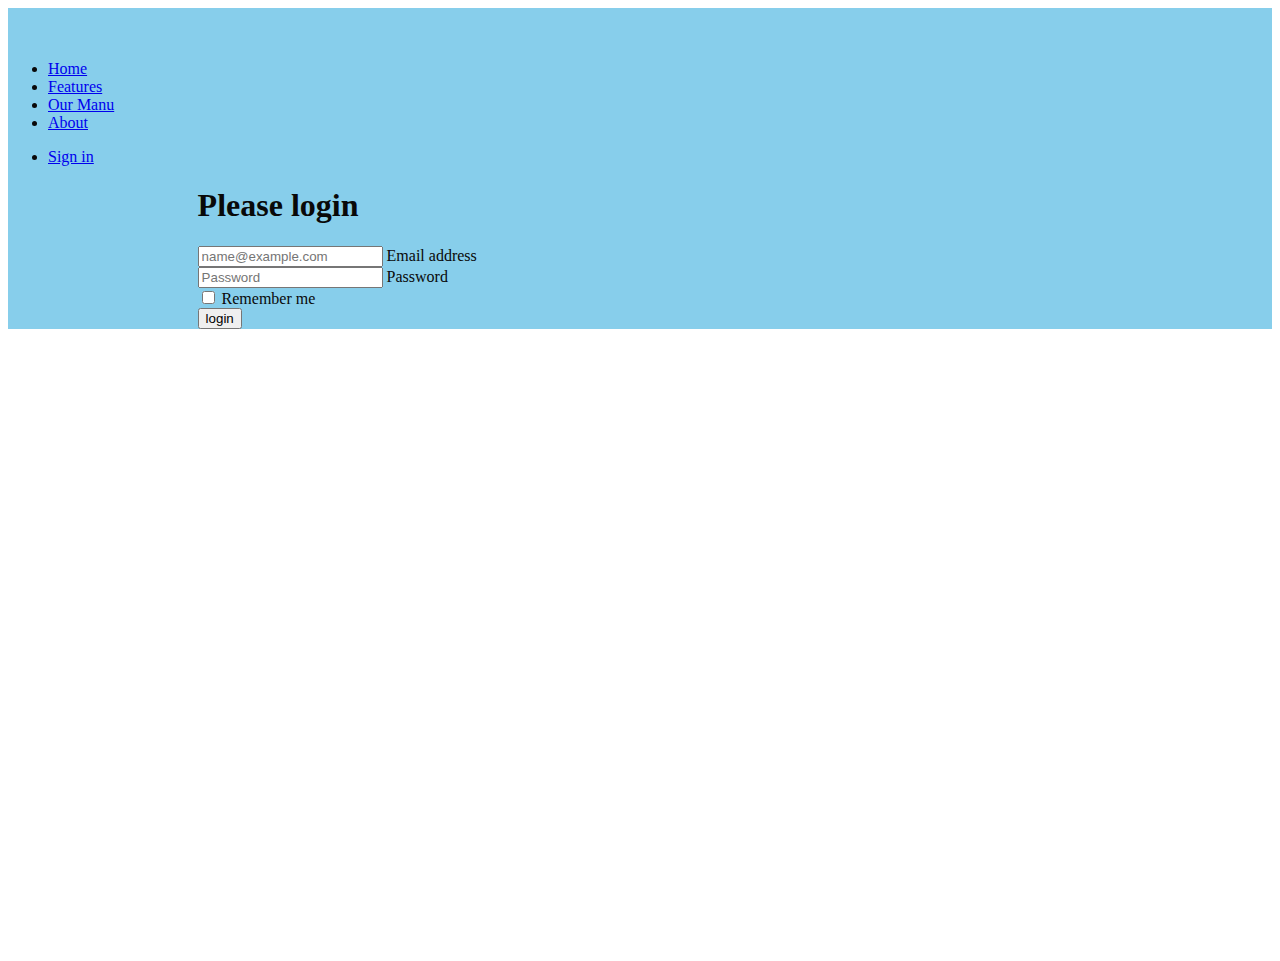
<file: login in.html>
<!DOCTYPE html>
<html lang="en">
<head>
    <meta charset="UTF-8">
    <meta name="viewport" content="width=device-width, initial-scale=1.0">
    <title>login in</title>
    <style>
      
      .main{

        background-color: skyblue;/*linear-gradient(300deg, #6cb3cb, hsl(206, 72%, 45%), hwb(172 57% 8%)); */
        background-size: 100%;
        animation: gradient-animation 18s ease infinite;
        width: 100%;
        /* background-image : linear-gradient(rgba(18, 170, 235, 0.5)5%,rgba(96, 160, 245, 0.941)20%,#f1bdc5,rgb(13, 234, 215)70%,white,rgb(240, 240, 93));url(p1.jpg);8 */
        background-position: center;
        background-size: cover;
        color:rgb(9, 9, 9);
        width: 100%;
        height:100%;
    
}
    </style>
    <link href="https://cdn.jsdelivr.net/npm/bootstrap@5.3.1/dist/css/bootstrap.min.css" rel="stylesheet" integrity="sha384-4bw+/aepP/YC94hEpVNVgiZdgIC5+VKNBQNGCHeKRQN+PtmoHDEXuppvnDJzQIu9" crossorigin="anonymous">
    <script src="https://cdn.jsdelivr.net/npm/bootstrap@5.3.1/dist/js/bootstrap.bundle.min.js" integrity="sha384-HwwvtgBNo3bZJJLYd8oVXjrBZt8cqVSpeBNS5n7C8IVInixGAoxmnlMuBnhbgrkm" crossorigin="anonymous"></script>
</head>
<body>
  <div class="main"> 
    <header class="p-3 bg-skyblue text-white">
        <div class="container">
            <div class="d-flex flex-wrap align-items-center justify-content-center justify-content-lg-start">
                <a href="/" class="d-flex align-items-center mb-2 mb-lg-0 text-white text-decoration-none">
                <svg class="bi me-2" width="40" height="32" role="img" aria-label="Bootstrap"><use xlink:href="#bootstrap"></use></svg>
                </a>
        
                <ul class="nav col-12 col-lg-auto me-lg-auto mb-2 justify-content-center mb-md-0">
                <li><a href="index.html" class="nav-link px-2 text-white">Home</a></li>
                <li><a href="#" class="nav-link px-2 text-white">Features</a></li>
                <li><a href="our Menu.html" class="nav-link px-2 text-white">Our Manu</a></li>
                <li><a href="index1.html" class="nav-link px-2 text-white">About</a></li>
                </ul>
                <ul class="nav col-12 col-lg-auto me-lg-auto mb-2 my-3 justify-content-center mb-md-0">
                  <!-- <li><a href="login in.html" class="nav-link px-2 text-white">Login</a></li> -->
                  <li><a href="Sign In.html" class="nav-link px-2 text-white">Sign in</a></li>
              </ul>
            
            </div>
        </div>
      </header>  
        <div class="container mt-5 pt-5">
            <div class="row">
                <div class="col-12 col-sm-8 col-md-6 n-auto " style="margin-bottom: 50%; margin-left: 15%; width: 50% ;" >
                    <div class="card">
                        <div class="card-body">
                            <form action="#">
                                
                                <h1 class="h3 mb-3 fw-normal">Please login</h1>
                            
                                <div class="form-floating my-3">
                                  <input type="email" class="form-control" id="floatingInput" placeholder="name@example.com">
                                  <label for="floatingInput">Email address</label>
                                </div>
                                <div class="form-floating my-3">
                                  <input type="password" class="form-control" id="floatingPassword" placeholder="Password">
                                  <label for="floatingPassword">Password</label>
                                </div>
                                <div class="form-check text-start my-3">
                                  <input class="form-check-input" type="checkbox" value="remember-me" id="flexCheckDefault">
                                  <label class="form-check-label" for="flexCheckDefault">
                                    Remember me
                                  </label>
                                </div>
                                <button class="btn btn-primary w-100 py-2" type="submit">login</button>
                                <!-- <p class="mt-5 mb-3 text-body-secondary "style=margin-left:100px"   ">© 2022–2023</p> -->
                              </form>
                        </div>
                    </div>
                </div>
            </div>
            
        </div>
    
      
  </div> 
</body>
</html>
</file>
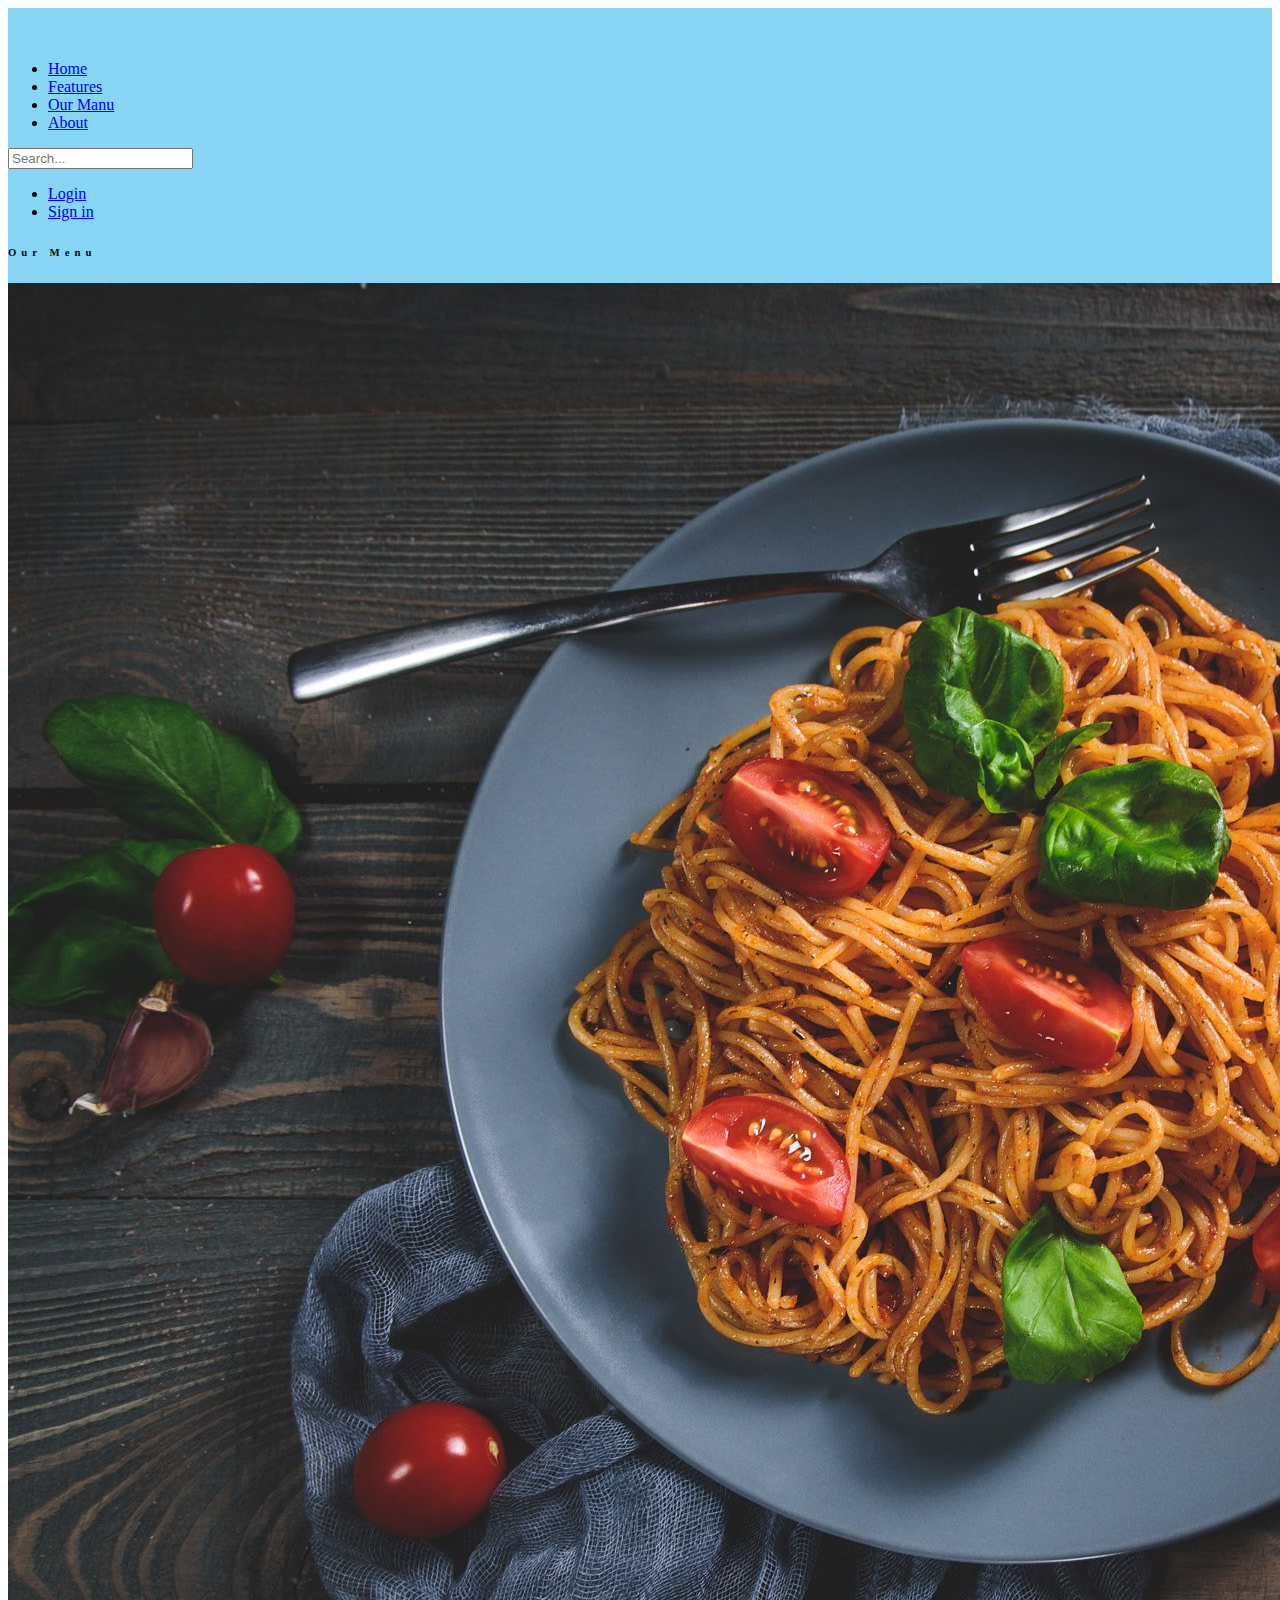
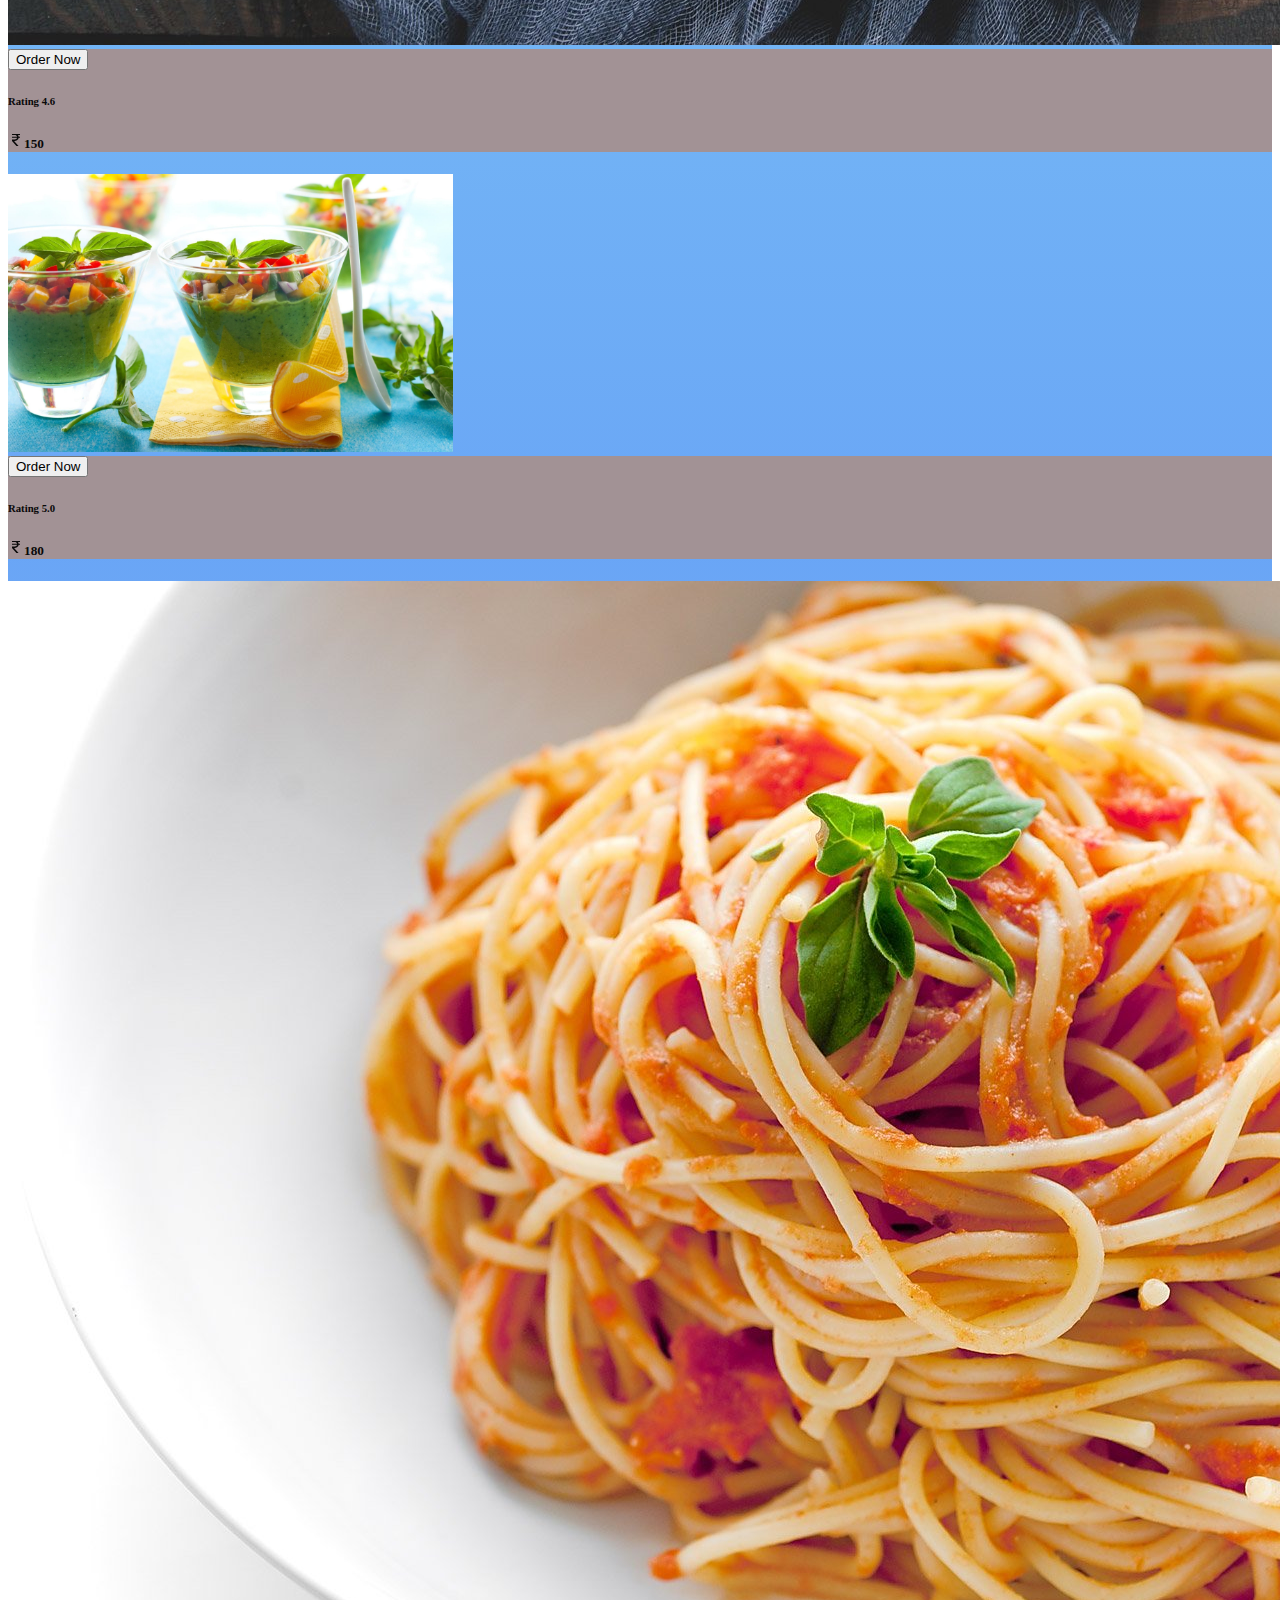
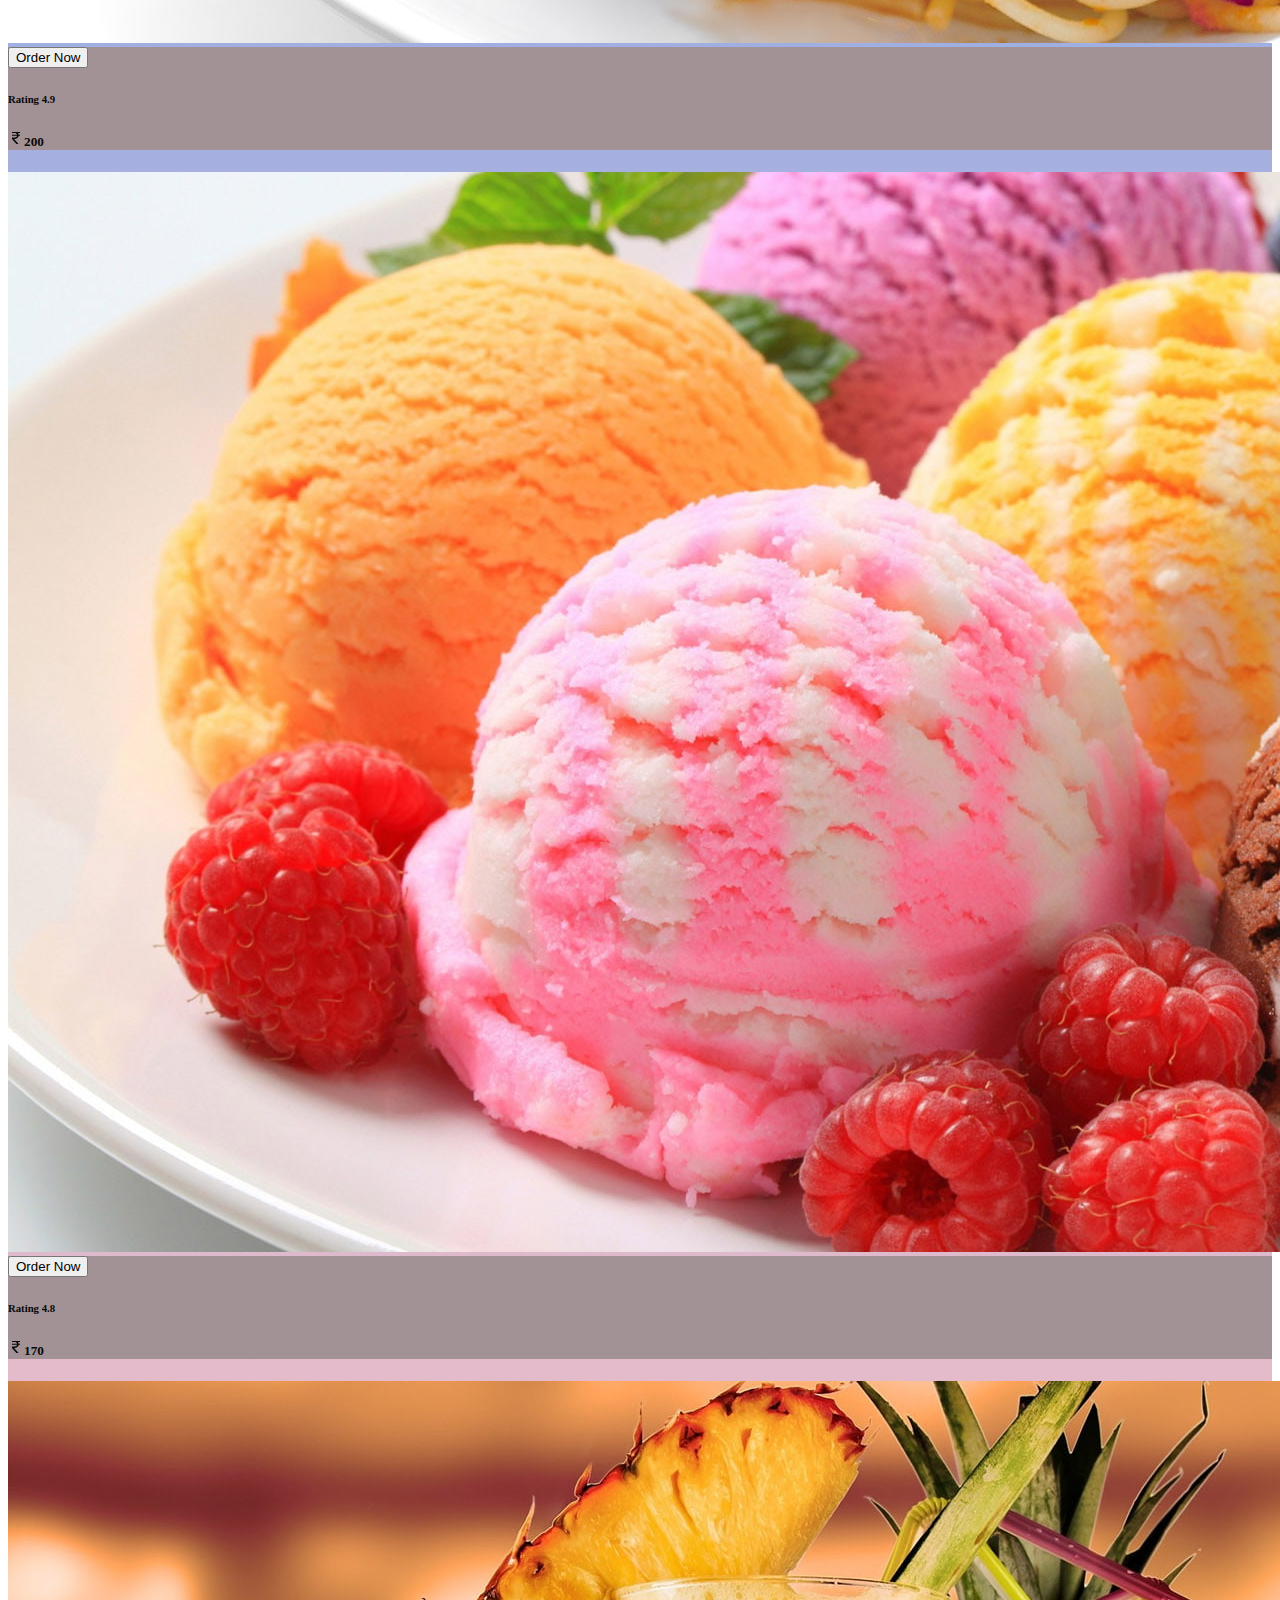
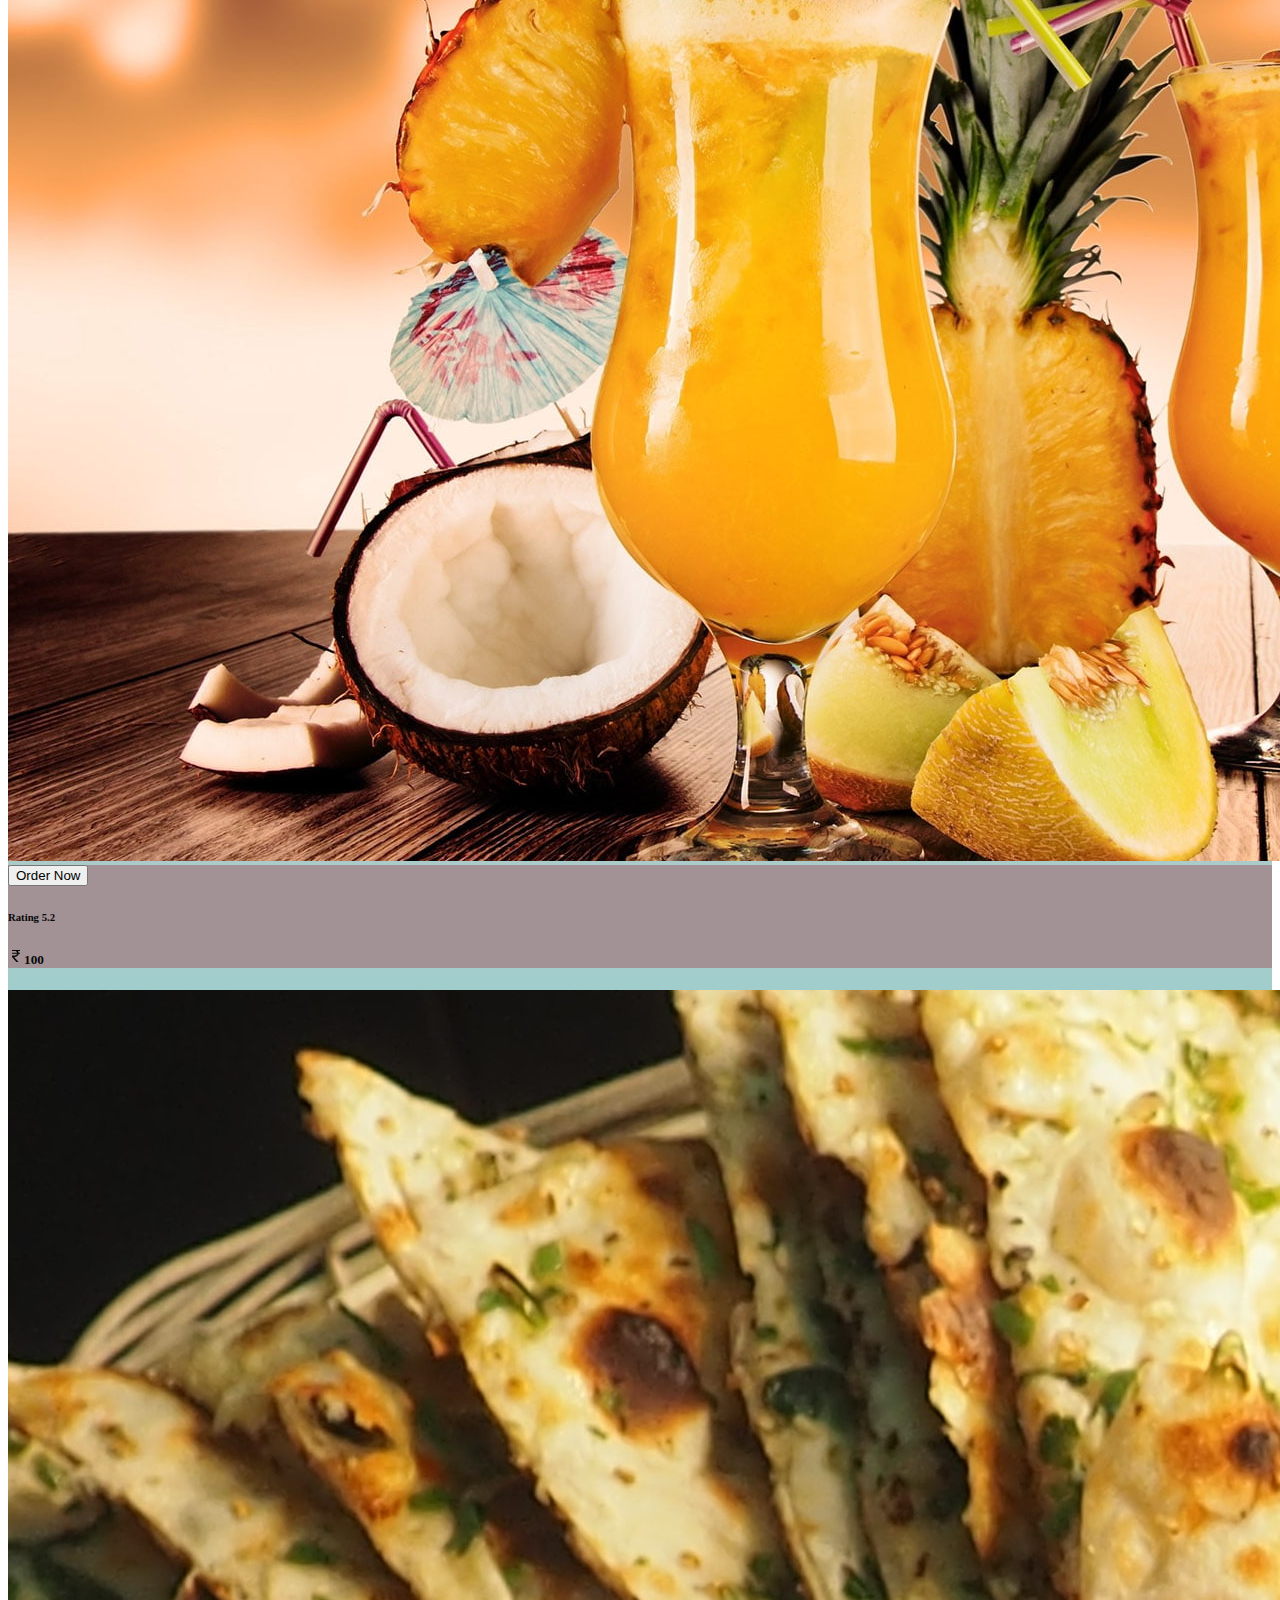
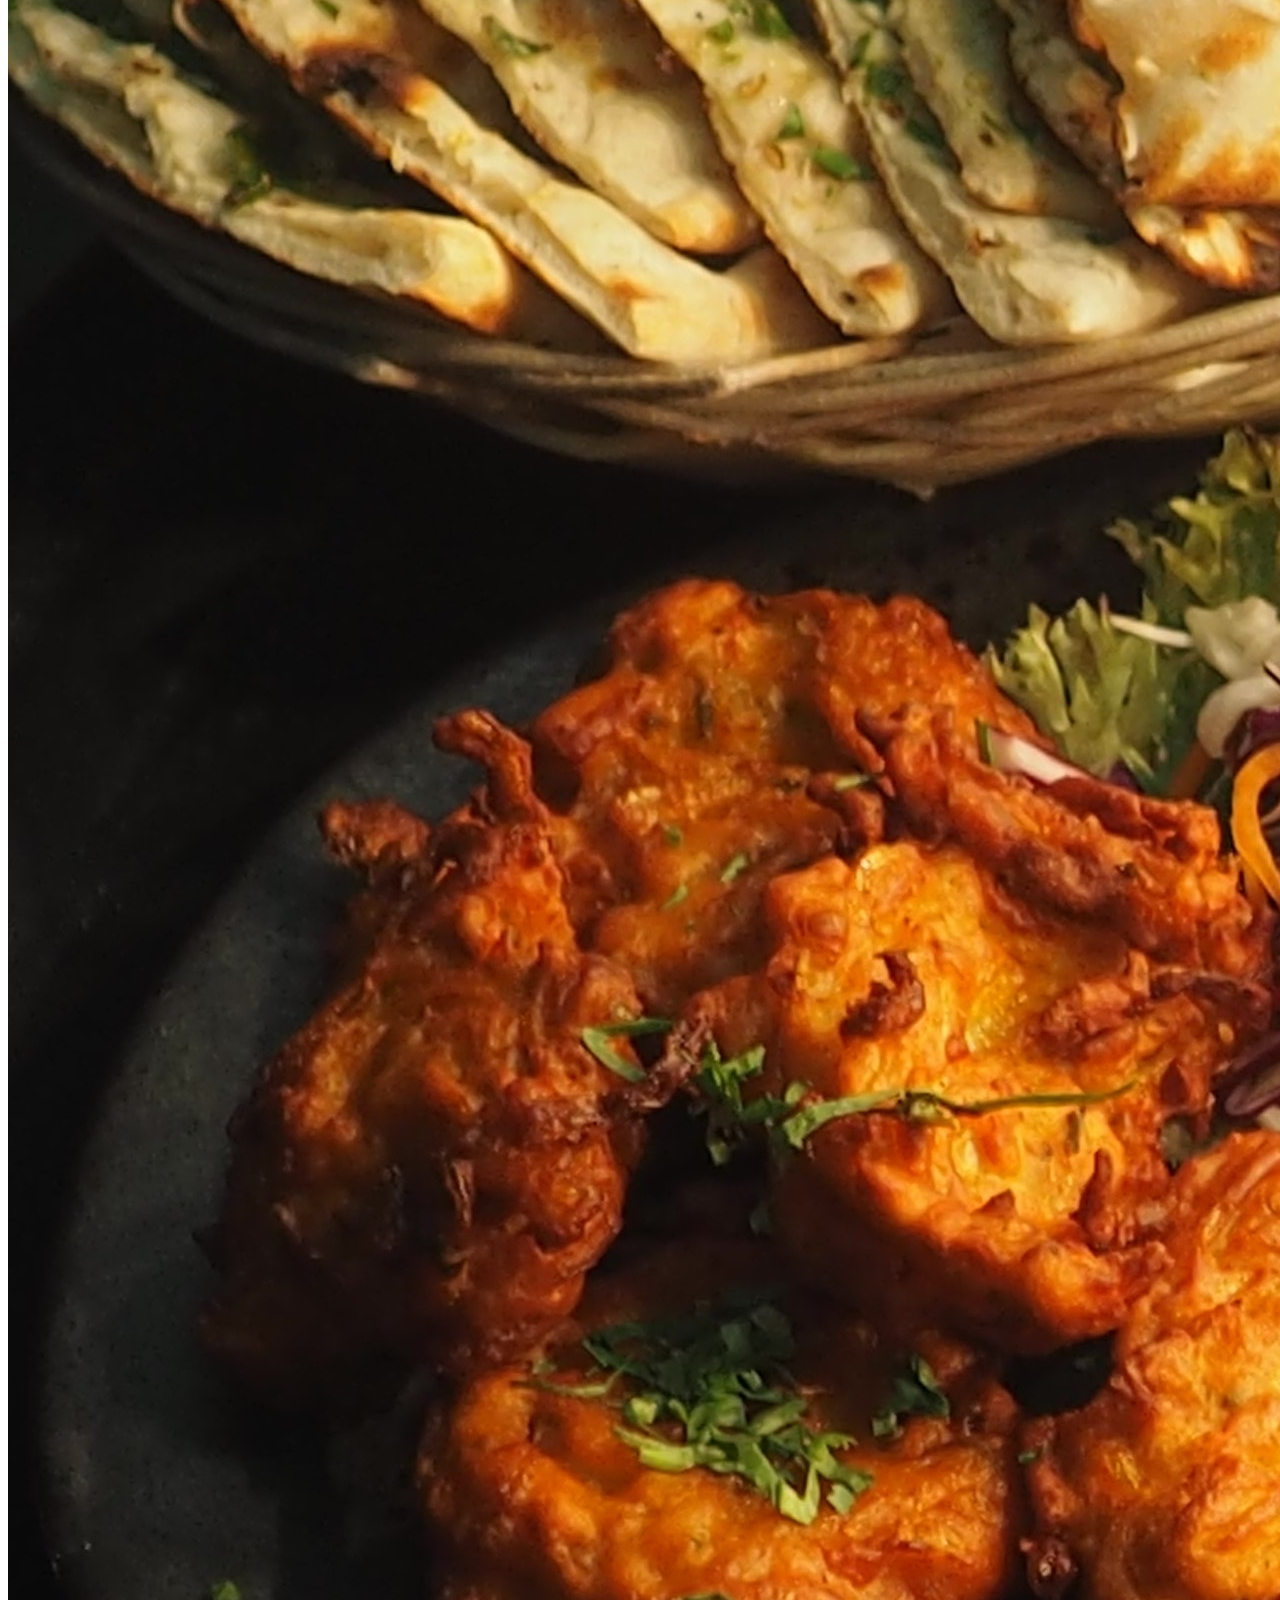
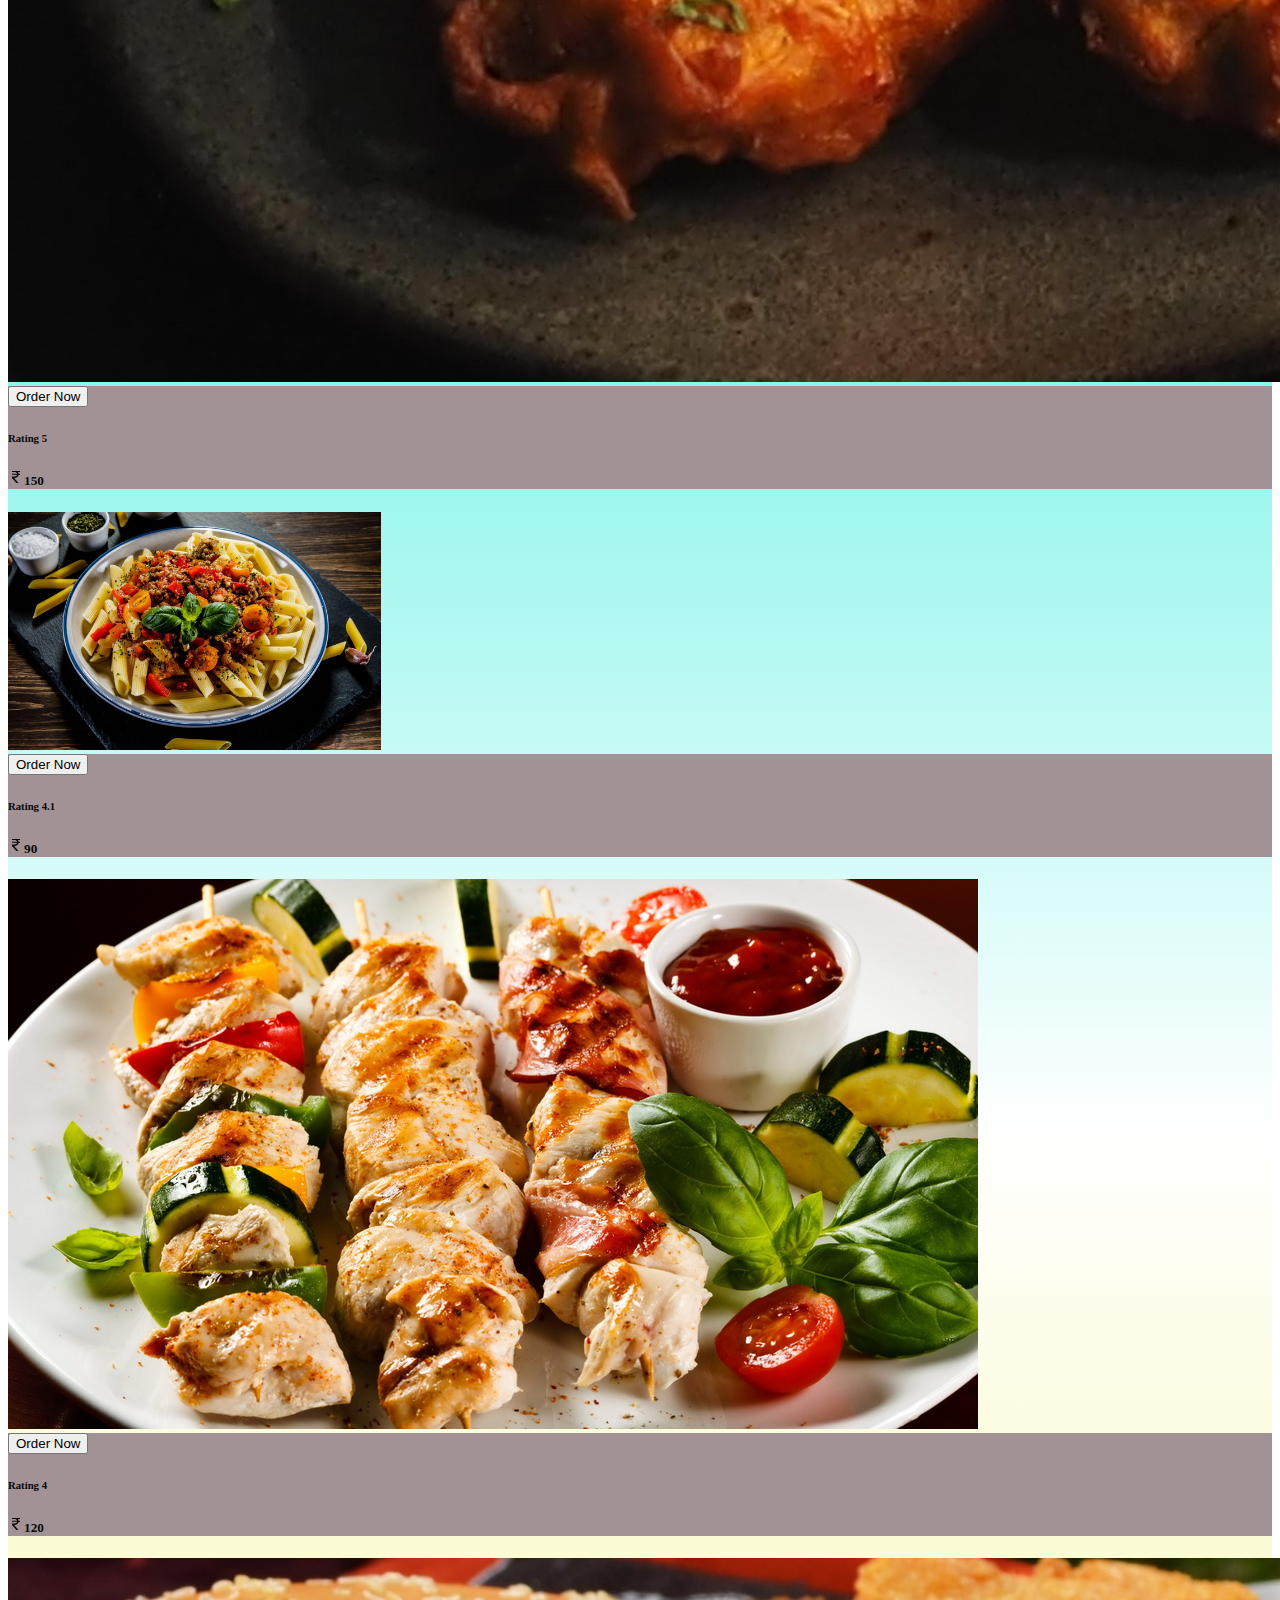
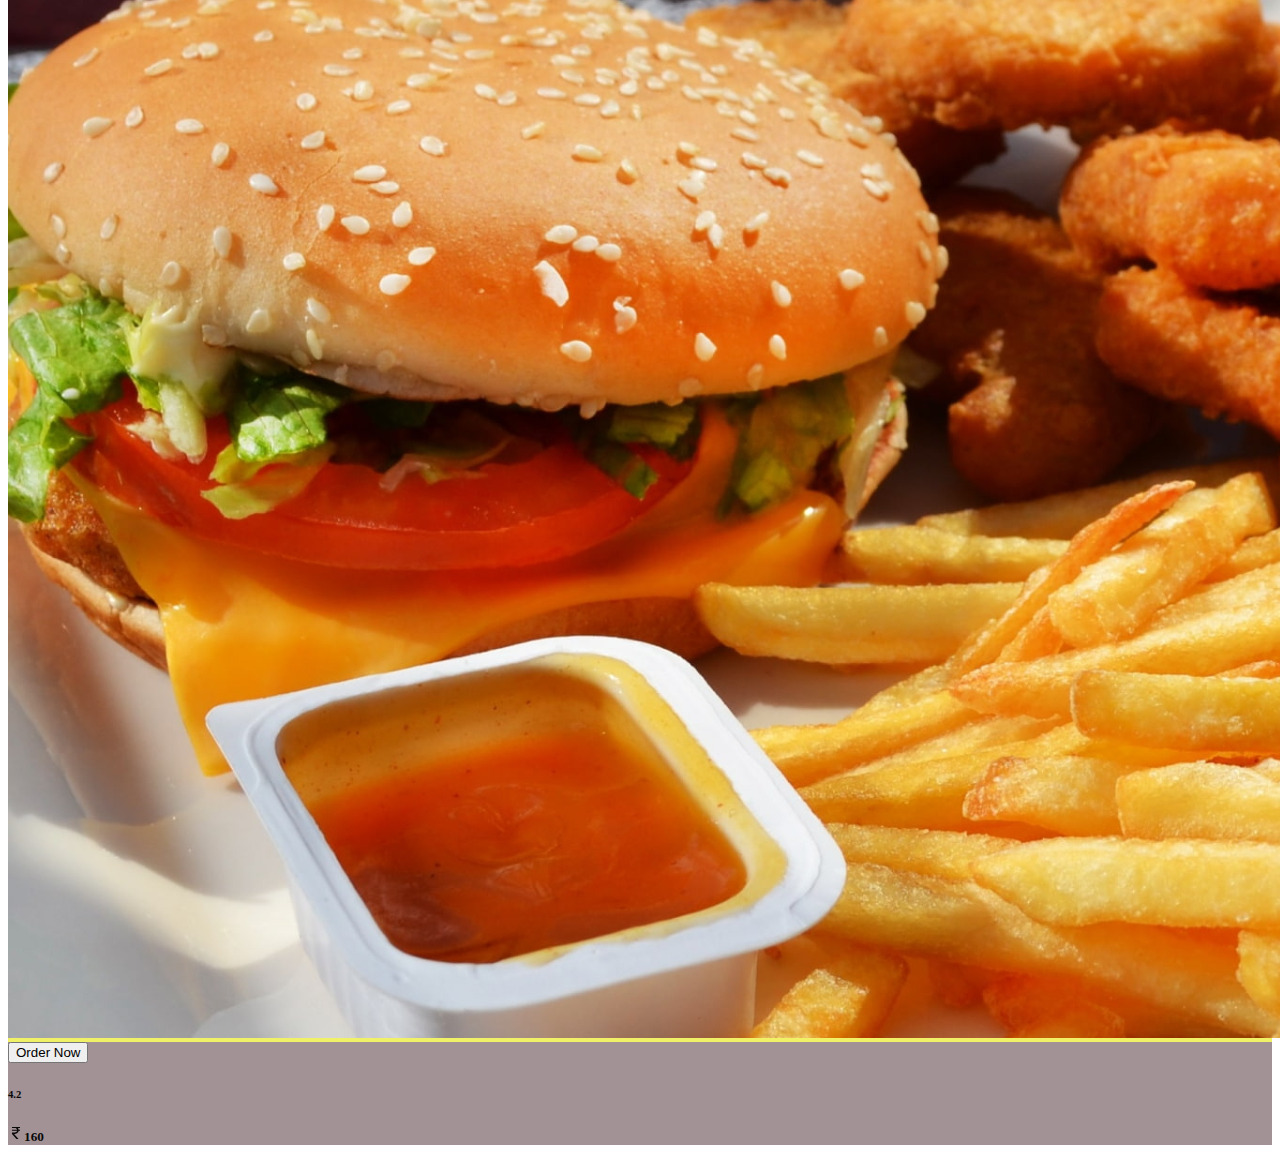
<file: our Menu.html>
<!DOCTYPE html>
<html lang="en">
<head>
    <meta charset="UTF-8">
    <meta name="viewport" content="width=device-width, initial-scale=1.0">
    <title>Our Manu</title>
    <!-- <link rel="stylesheet" href="FoodOrderstyle.css"> -->
    <link href="https://cdn.jsdelivr.net/npm/bootstrap@5.3.1/dist/css/bootstrap.min.css" rel="stylesheet" integrity="sha384-4bw+/aepP/YC94hEpVNVgiZdgIC5+VKNBQNGCHeKRQN+PtmoHDEXuppvnDJzQIu9" crossorigin="anonymous">
    <script src="https://cdn.jsdelivr.net/npm/bootstrap@5.3.1/dist/js/bootstrap.bundle.min.js" integrity="sha384-HwwvtgBNo3bZJJLYd8oVXjrBZt8cqVSpeBNS5n7C8IVInixGAoxmnlMuBnhbgrkm" crossorigin="anonymous"></script>
    <style>
        .main{
            background: linear-gradient(300deg, #6cb3cb, hsl(206, 72%, 45%), hwb(172 57% 8%));
            background-size: 100%;
            animation: gradient-animation 18s ease infinite;
            width: 100%;
            background-image : linear-gradient(rgba(18, 170, 235, 0.5)5%,rgba(96, 160, 245, 0.941)20%,#f1bdc5,rgb(13, 234, 215)70%,white,rgb(240, 240, 93));/*url(p1.jpg);8*/
            background-position: center;
            background-size: cover;
            color:rgb(9, 9, 9);
            /* width: 100% */
            /* height: 100%; */
            
        }
        
        .img-fluid{
            /* border-radius: 20%; */
            background-color: #1b92ba;
            }
            .p-4
            {
            background-color: #a29295;
            /* border-bottom-left-radius: 10%;
            border-bottom-right-radius: 10%; */
            }
            /* .col-lg-4{
            border-radius: 20%;
            }
            .package-item{
            border-radius: 20%;
            } */
    </style>
</head>
<body>

    <div class="main"> 
        <header class="p-3 bg-skyblue text-white">
            <div class="container">
                <div class="d-flex flex-wrap align-items-center justify-content-center justify-content-lg-start">
                    <a href="/" class="d-flex align-items-center mb-2 mb-lg-0 text-white text-decoration-none">
                    <svg class="bi me-2" width="40" height="32" role="img" aria-label="Bootstrap"><use xlink:href="#bootstrap"></use></svg>
                    </a>
            
                    <ul class="nav col-12 col-lg-auto me-lg-auto mb-2 justify-content-center mb-md-0">
                    <li><a href="index.html" class="nav-link px-2 text-white">Home</a></li>
                    <li><a href="#" class="nav-link px-2 text-white">Features</a></li>
                    <li><a href="our Menu.html" class="nav-link px-2 text-white">Our Manu</a></li>
                    <li><a href="index1.html" class="nav-link px-2 text-white">About</a></li>
                    </ul>
            
                    <form class="col-12 col-lg-auto mb-3 mb-lg-0 me-lg-3 my-3">
                    <input type="search" class="form-control form-control-dark" placeholder="Search..." aria-label="Search">
                    </form>
            
                    <ul class="nav col-12 col-lg-auto me-lg-auto mb-2 my-3 justify-content-center mb-md-0">
                        <li><a href="login in.html" class="nav-link px-2 text-white">Login</a></li>
                        <li><a href="Sign In.html" class="nav-link px-2 text-white">Sign in</a></li>
                    </ul>
                </div>
            </div>
            
            <div class="container-fluid py-2" >
                <div class="container pt-5 pb-3">
                    <div class="text-center mb-3 pb-3">
                        <h6 class="text-primary text-uppercase" style="letter-spacing: 5px;">Our Menu</h6>
                    </div>
                    <div class="row">
                        <div class="col-lg-4 col-md-6 mb-4">
                            <div class="package-item bg-white  mb-2">
                                <img class="img-fluid" src="images/p1.jpg" alt="" style="height: 289">
                                <div class="p-4">
                                    <div class="border-top mt-4 pt-4">
                                        <div class="d-flex justify-content-between">
                                            <button type="button" class="btn btn-danger">Order Now </button>
                                            <h6 class="m-0"><i class="fa fa-star text-primary mr-2"></i>Rating 4.6</h6>
                                            <h5 class="m-0"><svg xmlns="http://www.w3.org/2000/svg" width="16" height="16" fill="currentColor" class="bi bi-currency-rupee" viewBox="0 0 16 16">
                                                <path d="M4 3.06h2.726c1.22 0 2.12.575 2.325 1.724H4v1.051h5.051C8.855 7.001 8 7.558 6.788 7.558H4v1.317L8.437 14h2.11L6.095 8.884h.855c2.316-.018 3.465-1.476 3.688-3.049H12V4.784h-1.345c-.08-.778-.357-1.335-.793-1.732H12V2H4v1.06Z"/>
                                            </svg>150</h5>
                                        </div>
                                    </div>
                                </div>
                            </div>
                        </div>
                        <div class="col-lg-4 col-md-6 mb-4">
                            <div class="package-item bg-white mb-2">
                                <img class="img-fluid" src="images/F11.jpg" alt="" style="height: 278px;">
                                <div class="p-4">
                                    <div class="border-top mt-4 pt-4">
                                        <div class="d-flex justify-content-between">
                                            <button type="button" class="btn btn-danger">Order Now </button>
                                            <h6 class="m-0"><i class="fa fa-star text-primary mr-2"></i>Rating 5.0</h6>
                                            <h5 class="m-0"><svg xmlns="http://www.w3.org/2000/svg" width="16" height="16" fill="currentColor" class="bi bi-currency-rupee" viewBox="0 0 16 16">
                                                <path d="M4 3.06h2.726c1.22 0 2.12.575 2.325 1.724H4v1.051h5.051C8.855 7.001 8 7.558 6.788 7.558H4v1.317L8.437 14h2.11L6.095 8.884h.855c2.316-.018 3.465-1.476 3.688-3.049H12V4.784h-1.345c-.08-.778-.357-1.335-.793-1.732H12V2H4v1.06Z"/>
                                            </svg>180</h5>
                                        </div>
                                    </div>
                                </div>
                            </div>
                        </div>
                        <div class="col-lg-4 col-md-6 mb-4">
                            <div class="package-item bg-white mb-2">
                                <img class="img-fluid" src="images/p3.jpg" alt="" style="height: 289">
                                <div class="p-4">
                                    <div class="border-top mt-4 pt-4">
                                        <div class="d-flex justify-content-between">
                                            <button type="button" class="btn btn-danger">Order Now </button>
                                            <h6 class="m-0"><i class="fa fa-star text-primary mr-2"></i>Rating 4.9 </h6>
                                            <h5 class="m-0"><svg xmlns="http://www.w3.org/2000/svg" width="16" height="16" fill="currentColor" class="bi bi-currency-rupee" viewBox="0 0 16 16">
                                                <path d="M4 3.06h2.726c1.22 0 2.12.575 2.325 1.724H4v1.051h5.051C8.855 7.001 8 7.558 6.788 7.558H4v1.317L8.437 14h2.11L6.095 8.884h.855c2.316-.018 3.465-1.476 3.688-3.049H12V4.784h-1.345c-.08-.778-.357-1.335-.793-1.732H12V2H4v1.06Z"/>
                                              </svg>200</h5>
                                        </div>
                                    </div>
                                </div>
                            </div>
                        </div>
                        <div class="col-lg-4 col-md-6 mb-4">
                            <div class="package-item bg-white mb-2">
                                <img class="img-fluid" src="images/F4.jpg" alt="" style="height: 289">
                                <div class="p-4">
                                    <div class="border-top mt-4 pt-4">
                                        <div class="d-flex justify-content-between">
                                            <button type="button" class="btn btn-danger">Order Now </button>
                                            <h6 class="m-0"><i class="fa fa-star text-primary mr-2"></i>Rating 4.8 </h6>
                                            <h5 class="m-0"><svg xmlns="http://www.w3.org/2000/svg" width="16" height="16" fill="currentColor" class="bi bi-currency-rupee" viewBox="0 0 16 16">
                                                <path d="M4 3.06h2.726c1.22 0 2.12.575 2.325 1.724H4v1.051h5.051C8.855 7.001 8 7.558 6.788 7.558H4v1.317L8.437 14h2.11L6.095 8.884h.855c2.316-.018 3.465-1.476 3.688-3.049H12V4.784h-1.345c-.08-.778-.357-1.335-.793-1.732H12V2H4v1.06Z"/>
                                            </svg>170</h5>
                                        </div>
                                    </div>
                                </div>
                            </div>
                        </div>
                        <div class="col-lg-4 col-md-6 mb-4">
                            <div class="package-item bg-white mb-2">
                                <img class="img-fluid" src="images/F5.jpg" alt="" style="height: 289">
                                <div class="p-4">
                                    <div class="border-top mt-4 pt-4">
                                        <div class="d-flex justify-content-between">
                                            <button type="button" class="btn btn-danger">Order Now </button>
                                            <h6 class="m-0"><i class="fa fa-star text-primary mr-2"></i>Rating 5.2</h6>
                                            <h5 class="m-0"><svg xmlns="http://www.w3.org/2000/svg" width="16" height="16" fill="currentColor" class="bi bi-currency-rupee" viewBox="0 0 16 16">
                                                <path d="M4 3.06h2.726c1.22 0 2.12.575 2.325 1.724H4v1.051h5.051C8.855 7.001 8 7.558 6.788 7.558H4v1.317L8.437 14h2.11L6.095 8.884h.855c2.316-.018 3.465-1.476 3.688-3.049H12V4.784h-1.345c-.08-.778-.357-1.335-.793-1.732H12V2H4v1.06Z"/>
                                            </svg>100</h5>
                                        </div>
                                    </div>
                                </div>
                            </div>
                        </div>
                        <div class="col-lg-4 col-md-6 mb-4">
                            <div class="package-item bg-white mb-2">
                                <img class="img-fluid" src="images/F01.jpg" alt="" style="height: 289">
                                <div class="p-4">
                                    <div class="border-top mt-4 pt-4">
                                        <div class="d-flex justify-content-between">
                                            <button type="button" class="btn btn-danger">Order Now </button>
                                            <h6 class="m-0"><i class="fa fa-star text-primary mr-2"></i>Rating 5</h6>
                                            <h5 class="m-0"><svg xmlns="http://www.w3.org/2000/svg" width="16" height="16" fill="currentColor" class="bi bi-currency-rupee" viewBox="0 0 16 16">
                                                <path d="M4 3.06h2.726c1.22 0 2.12.575 2.325 1.724H4v1.051h5.051C8.855 7.001 8 7.558 6.788 7.558H4v1.317L8.437 14h2.11L6.095 8.884h.855c2.316-.018 3.465-1.476 3.688-3.049H12V4.784h-1.345c-.08-.778-.357-1.335-.793-1.732H12V2H4v1.06Z"/>
                                            </svg>150</h5>
                                        </div>
                                    </div>
                                </div>
                            </div>
                        </div>
                        <div class="col-lg-4 col-md-6 mb-4">
                            <div class="package-item bg-white mb-2">
                                <img class="img-fluid" src="images/p2.jpg" alt="" style="height: 238px">
                                <div class="p-4">
                                    <div class="border-top mt-4 pt-4">
                                        <div class="d-flex justify-content-between">
                                            <button type="button" class="btn btn-danger">Order Now </button>
                                            <h6 class="m-0"><i class="fa fa-star text-primary mr-2"></i>Rating 4.1</h6>
                                            <h5 class="m-0"><svg xmlns="http://www.w3.org/2000/svg" width="16" height="16" fill="currentColor" class="bi bi-currency-rupee" viewBox="0 0 16 16">
                                                <path d="M4 3.06h2.726c1.22 0 2.12.575 2.325 1.724H4v1.051h5.051C8.855 7.001 8 7.558 6.788 7.558H4v1.317L8.437 14h2.11L6.095 8.884h.855c2.316-.018 3.465-1.476 3.688-3.049H12V4.784h-1.345c-.08-.778-.357-1.335-.793-1.732H12V2H4v1.06Z"/>
                                            </svg>90</h5>
                                        </div>
                                    </div>
                                </div>
                            </div>
                        </div>
                        <div class="col-lg-4 col-md-6 mb-4">
                            <div class="package-item bg-white mb-2">
                                <img class="img-fluid" src="images/F12.jpg" alt="" >
                                <div class="p-4">
                                    <div class="border-top mt-4 pt-4">
                                        <div class="d-flex justify-content-between">
                                            <button type="button" class="btn btn-danger">Order Now </button>
                                            <h6 class="m-0"><i class="fa fa-star text-primary mr-2"></i>Rating 4</h6>
                                            <h5 class="m-0"><svg xmlns="http://www.w3.org/2000/svg" width="16" height="16" fill="currentColor" class="bi bi-currency-rupee" viewBox="0 0 16 16">
                                                <path d="M4 3.06h2.726c1.22 0 2.12.575 2.325 1.724H4v1.051h5.051C8.855 7.001 8 7.558 6.788 7.558H4v1.317L8.437 14h2.11L6.095 8.884h.855c2.316-.018 3.465-1.476 3.688-3.049H12V4.784h-1.345c-.08-.778-.357-1.335-.793-1.732H12V2H4v1.06Z"/>
                                            </svg>120</h5>
                                        </div>
                                    </div>
                                </div>
                            </div>
                        </div>
                        <div class="col-lg-4 col-md-6 mb-4">
                            <div class="package-item bg-white mb-2">
                                <img class="img-fluid" src="images/F111.jpg" alt="">
                                <div class="p-4">
                                    <div class="border-top mt-4 pt-4">
                                        <div class="d-flex justify-content-between">
                                            <button type="button" class="btn btn-danger">Order Now </button>
                                            <h6 class="m-0"><i class="fa fa-star text-primary mr-2"></i>4.2 </h6>
                                            <h5 class="m-0"><svg xmlns="http://www.w3.org/2000/svg" width="16" height="16" fill="currentColor" class="bi bi-currency-rupee" viewBox="0 0 16 16">
                                                <path d="M4 3.06h2.726c1.22 0 2.12.575 2.325 1.724H4v1.051h5.051C8.855 7.001 8 7.558 6.788 7.558H4v1.317L8.437 14h2.11L6.095 8.884h.855c2.316-.018 3.465-1.476 3.688-3.049H12V4.784h-1.345c-.08-.778-.357-1.335-.793-1.732H12V2H4v1.06Z"/>
                                            </svg>160</h5>
                                        </div>
                                    </div>
                                </div>
                            </div>
                        </div>
                    </div>
                </div>
            </div>
        </header>
        
    </div> 
</body>
<link href="https://cdn.jsdelivr.net/npm/bootstrap@5.3.0/dist/css/bootstrap.min.css" rel="stylesheet" integrity="sha384-9ndCyUaIbzAi2FUVXJi0CjmCapSmO7SnpJef0486qhLnuZ2cdeRhO02iuK6FUUVM" crossorigin="anonymous">
</html>
</file>
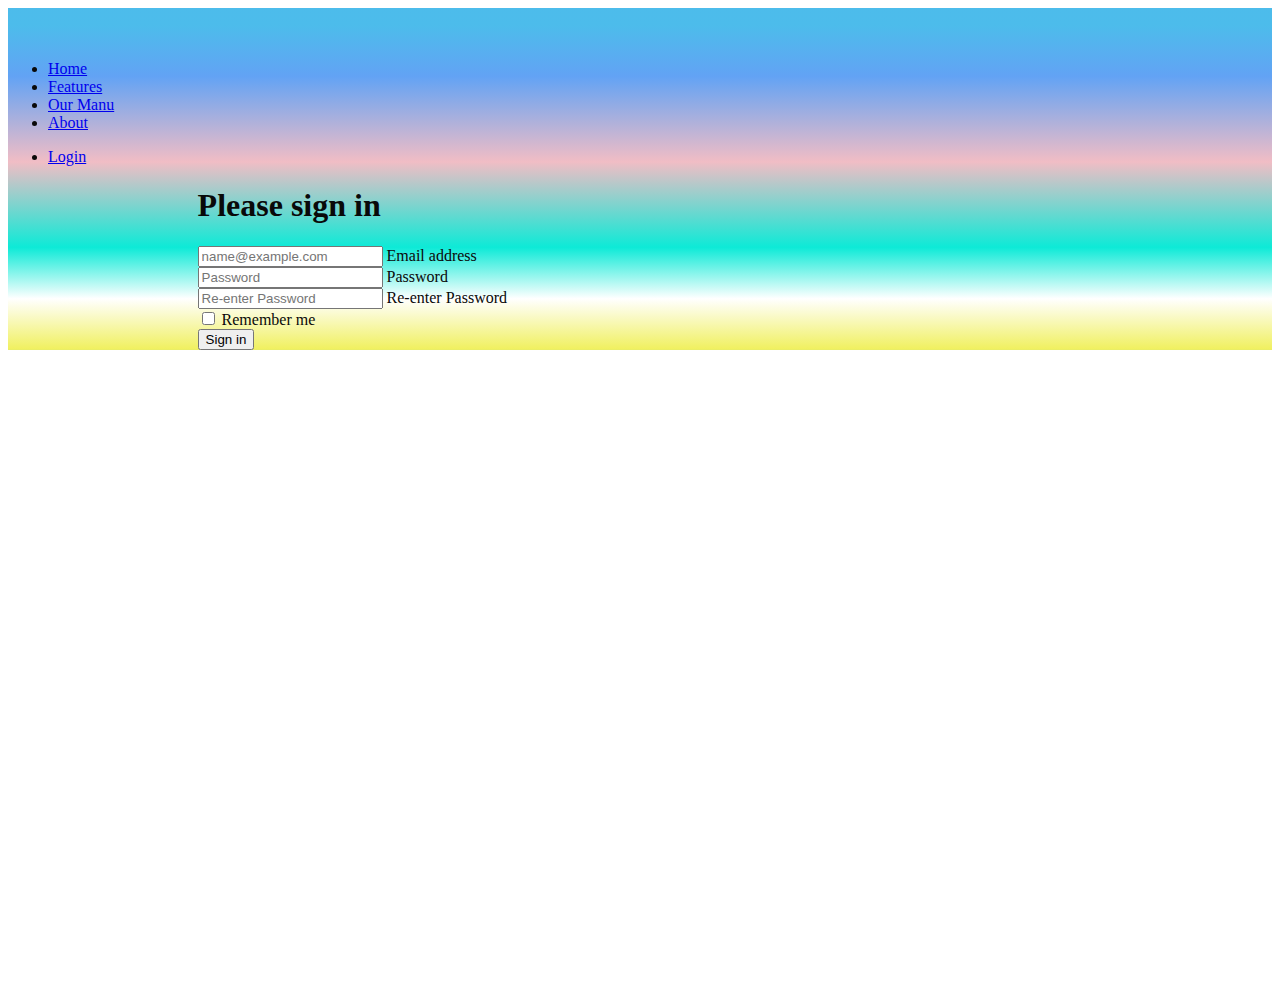
<file: Sign In.html>
<!DOCTYPE html>
<html lang="en">
<head>
    <meta charset="UTF-8">
    <meta name="viewport" content="width=device-width, initial-scale=1.0">
    <title>login in</title>
    <style>
      .main{
        background-color:skyblue ;
        background-size: 100%;
        animation: gradient-animation 18s ease infinite;
        width: 100%;
        background-image : linear-gradient(rgba(18, 170, 235, 0.5)5%,rgba(96, 160, 245, 0.941)20%,#f1bdc5,rgb(13, 234, 215)70%,white,rgb(240, 240, 93));/*url(p1.jpg);8*/
        background-position: center;
        background-size: cover;
        color:rgb(9, 9, 9);
        width: 100%;
        height:200%;
    
}
    </style>
    <link href="https://cdn.jsdelivr.net/npm/bootstrap@5.3.1/dist/css/bootstrap.min.css" rel="stylesheet" integrity="sha384-4bw+/aepP/YC94hEpVNVgiZdgIC5+VKNBQNGCHeKRQN+PtmoHDEXuppvnDJzQIu9" crossorigin="anonymous">
    <script src="https://cdn.jsdelivr.net/npm/bootstrap@5.3.1/dist/js/bootstrap.bundle.min.js" integrity="sha384-HwwvtgBNo3bZJJLYd8oVXjrBZt8cqVSpeBNS5n7C8IVInixGAoxmnlMuBnhbgrkm" crossorigin="anonymous"></script>
</head>
<body>
  <div class="main"> 
    <header class="p-3 bg-skyblue text-white">
        <div class="container">
            <div class="d-flex flex-wrap align-items-center justify-content-center justify-content-lg-start">
                <a href="/" class="d-flex align-items-center mb-2 mb-lg-0 text-white text-decoration-none">
                <svg class="bi me-2" width="40" height="32" role="img" aria-label="Bootstrap"><use xlink:href="#bootstrap"></use></svg>
                </a>
        
                <ul class="nav col-12 col-lg-auto me-lg-auto mb-2 justify-content-center mb-md-0">
                <li><a href="index.html" class="nav-link px-2 text-white">Home</a></li>
                <li><a href="#" class="nav-link px-2 text-white">Features</a></li>
                <li><a href="our Menu.html" class="nav-link px-2 text-white">Our Manu</a></li>
                <li><a href="index1.html" class="nav-link px-2 text-white">About</a></li>
                </ul>
                <ul class="nav col-12 col-lg-auto me-lg-auto mb-2 my-3 justify-content-center mb-md-0">
                  <li><a href="login in.html" class="nav-link px-2 text-white">Login</a></li>
                  <!-- <li><a href="Sign In.html" class="nav-link px-2 text-white">Sign in</a></li> -->
              </ul>
            </div>
        </div>
      </header>  
        <div class="container mt-5 pt-5">
            <div class="row">
                <div class="col-12 col-sm-8 col-md-6 n-auto" style="margin-bottom: 50%; margin-left: 15%; width: 50% ;">
                    <div class="card">
                        <div class="card-body">
                            <form action="#">
                                
                                <h1 class="h3 mb-3 fw-normal">Please sign in</h1>
                            
                                <div class="form-floating my-3">
                                  <input type="email" class="form-control" id="floatingInput" placeholder="name@example.com">
                                  <label for="floatingInput">Email address</label>
                                </div>
                                <div class="form-floating my-3">
                                  <input type="password" class="form-control" id="floatingPassword" placeholder="Password">
                                  <label for="floatingPassword">Password</label>
                                </div>
                                <div class="form-floating my-3">
                                  <input type="password" class="form-control" id="floatingPassword" placeholder="Re-enter Password">
                                  <label for="floatingPassword">Re-enter Password</label>
                                </div>
                            
                                <div class="form-check text-start my-3">
                                  <input class="form-check-input" type="checkbox" value="remember-me" id="flexCheckDefault">
                                  <label class="form-check-label" for="flexCheckDefault">
                                    Remember me
                                  </label>
                                </div>
                                <button class="btn btn-primary w-100 py-2" type="submit">Sign in</button>
                                <!-- <p class="mt-5 mb-3 text-body-secondary "style=margin-left:100px"   ">© 2022–2023</p> -->
                              </form>
                        </div>
                    </div>
                </div>
            </div>
            
        </div>
    
      
  </div> 
</body>
</html>
</file>
<file: FoodOrderstyle.css>
*{
    margin: 0;
    padding: 0;
}
.main{
    background: linear-gradient(300deg, #6cb3cb, hsl(206, 72%, 45%), hwb(172 57% 8%));
    background-size: 100%;
    animation: gradient-animation 18s ease infinite;
    width: 100%;
    background-image : linear-gradient(rgba(18, 170, 235, 0.5)5%,rgba(96, 160, 245, 0.941)20%,#f1bdc5,rgb(13, 234, 215)70%,white,rgb(240, 240, 93));/*url(p1.jpg);8*/
    background-position: center;
    background-size: cover;
    color:rgb(9, 9, 9);
    /* width: 100% */
    /* height: 100%; */
    
}
.img-fluid{
  border-radius: 10%;
  background-color: #1b92ba;
}
.p-4
{
  background-color: #f1bdc5;
  border-bottom-left-radius: 10%;
  border-bottom-right-radius: 10%;
}
.col-lg-4{
  border-radius: 10%;
}
.package-item{
  border-radius: 10%;
}
button{
    background-color: red;
    border-radius: 25%;
}     
.button {
    padding: 6px 24px;
    border: 2px solid #fff;
    background: transparent;
    border-radius: 6px;
    cursor: pointer;
  }
  .button:active {
    transform: scale(0.98);
  }
  /* Home */
  .home {
    position: relative;
    height: 100%;
    width: 100%;
    background-image: url("bg.jpg");
    background-size: cover;
    background-position: center;
  }
  .home::before {
    content: "";
    position: absolute;
    height: 100%;
    width: 100%;
    background-color: rgba(0, 0, 0, 0.6);
    z-index: 100;
    opacity: 0;
    pointer-events: none;
    transition: all 0.5s ease-out;
  }
  .home.show::before {
    opacity: 1;
    pointer-events: auto;
  }
  /* From */
  .form_container {
    position: fixed;
    max-width: 320px;
    width: 100%;
    top: 50%;
    left: 50%;
    transform: translate(-50%, -50%) scale(1.2);
    z-index: 101;
    background: #fff;
    padding: 25px;
    border-radius: 12px;
    box-shadow: rgba(0, 0, 0, 0.1);
    opacity: 0;
    pointer-events: none;
    transition: all 0.4s ease-out;
  }
  .home.show .form_container {
    opacity: 1;
    pointer-events: auto;
    transform: translate(-50%, -50%) scale(1);
  }
  
  .signup_form {
    display: none;
  }
  .form_container.active .signup_form {
    display: block;
  }
  .form_container.active .login_form {
    display: none;
  }
  .form_close {
    position: absolute;
    top: 10px;
    right: 20px;
    color: #0b0217;
    font-size: 22px;
    opacity: 0.7;
    cursor: pointer;
  }
  .form_container h2 {
    font-size: 22px;
    color: #0b0217;
    text-align: center;
  }
  .input_box {
    position: relative;
    margin-top: 30px;
    width: 100%;
    height: 40px;
  }
  .input_box input {
    height: 100%;
    width: 100%;
    border: none;
    outline: none;
    padding: 0 30px;
    color: #333;
    transition: all 0.2s ease;
    border-bottom: 1.5px solid #aaaaaa;
  }
  .input_box input:focus {
    border-color: #7d2ae8;
  }
  .input_box i {
    position: absolute;
    top: 50%;
    transform: translateY(-50%);
    font-size: 20px;
    color: #707070;
  }
  .input_box i.email,
  .input_box i.password {
    left: 0;
  }
  .input_box input:focus ~ i.email,
  .input_box input:focus ~ i.password {
    color: #7d2ae8;
  }
  .input_box i.pw_hide {
    right: 0;
    font-size: 18px;
    cursor: pointer;
  }
  .option_field {
    margin-top: 14px;
    display: flex;
    align-items: center;
    justify-content: space-between;
  }
  .form_container a {
    color: #7d2ae8;
    font-size: 12px;
  }
  .form_container a:hover {
    text-decoration: underline;
  }
  .checkbox {
    display: flex;
    column-gap: 8px;
    white-space: nowrap;
  }
  .checkbox input {
    accent-color: #7d2ae8;
  }
  .checkbox label {
    font-size: 12px;
    cursor: pointer;
    user-select: none;
    color: #0b0217;
  }
  .form_container .button {
    background: #7d2ae8;
    margin-top: 30px;
    width: 100%;
    padding: 10px 0;
    border-radius: 10px;
  }
  .login_signup {
    font-size: 12px;
    text-align: center;
    margin-top: 15px;
  }
  
._2tnu- {
    background: #2b1e16;
    padding: 0 20px;
}
*, :after, :before {
    margin: 0;
    padding: 0;
    box-sizing: inherit;
    -webkit-text-size-adjust: none;
    -webkit-tap-highlight-color: transparent;
    -ms-text-size-adjust: none;
    outline: none;
}
user agent stylesheet
div {
    display: block;
}
body, html {
    margin: 0;
    padding: 0;
    height: 100%;
    font-weight: 300;
    color: #282c3f;
}
</file>
